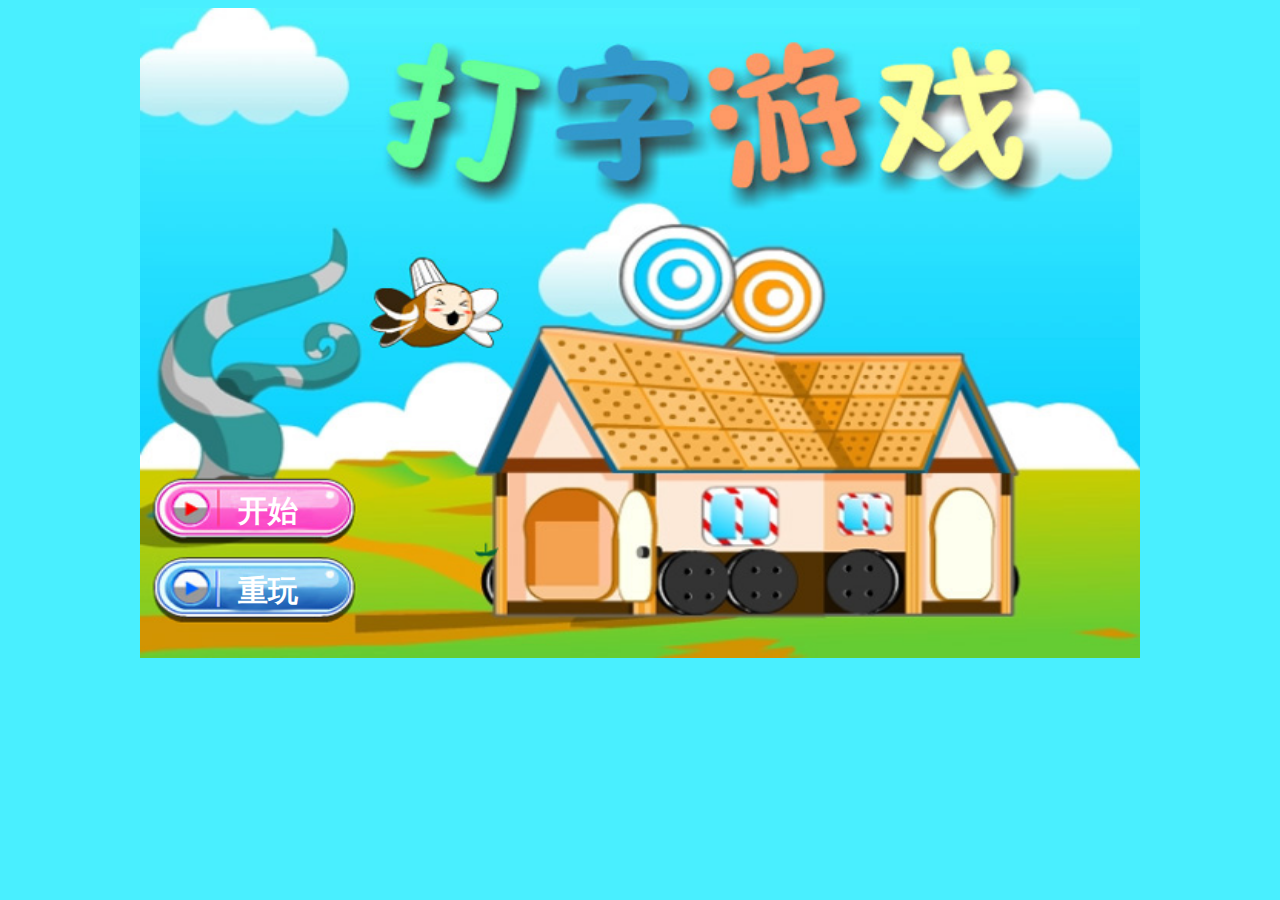
<file: index.html>
<!doctype html>
<html lang="en">
<head>
    <meta charset="UTF-8">
    <title>Document</title>

    <style>
        body{background:#49EFFF;}
        .star{width:1000px;height:800px;margin:0 auto;position: relative}
        .star img{
            width:1000px;
            height:650px;
        }
        .start{width: 220px; height: 177px;position: absolute;bottom:165px;left:20px;}
        .s1{width:100%;height:45%;float:left;}
        .s2{width:100%;height:45%;float:left;}
        .start a{
            text-align:center;
            line-height:90px;
            font-size:30px;
            font-weight:bold;
            color:#fff;text-decoration: none;margin:0 78px;
            /*font-family:汉仪凌波体繁 常规,SoulMission 常规;*/
            font-family: "Helvetica Neue", Helvetica, Arial, sans-serif;
        }


     </style>


</head>
<body>
<div class="star">
    <img src="images/jm3.jpg">
    <div class="start">
        <div class="s1"><a href="game.html">开始</a></div>
        <div class="s2"><a href="game.html">重玩</a></div>
    </div>

</div>
</body>
</html>
</file>
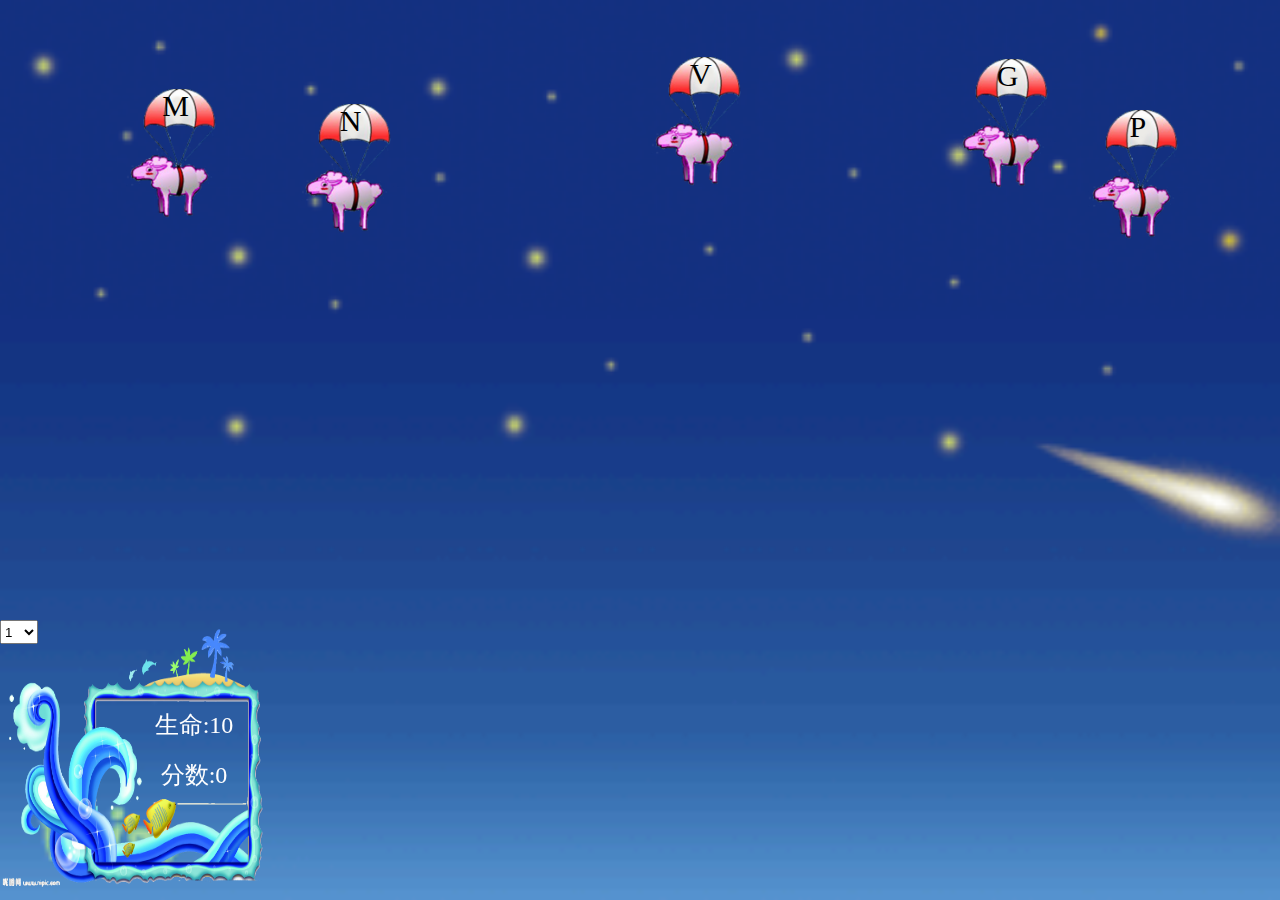
<file: game.html>
<!doctype html>
<html>
<head>
	<title>打字游戏</title>
	<meta charset = "utf-8"/>
	<link rel="stylesheet" href="./stylesheets/game.css"/>
	<link rel="stylesheet" href="css/font.css"/>
    <script src="./scripts/game.js"></script>
	<script src="scripts/jQuery.js"></script>
    <script>
    window.onload=function(){
    	var games=new game();
    	games.play();
		$(".close").click(function(){
			$(".tishi").css("display","none")
            $(".tishi1").css("display","none")
		})


    }
    </script>
	<style>
		video{
			width:0;
			height:0;
		}
	</style>
</head>
<body>
<!--<video controls="" autoplay="" name="media"><source src="music/2.mp3" type="audio/mp3"></video>-->

	<div class="panel">
		<img src="images/12.png"/>
		<div class="die">
			<span>生命:</span><span>10</span>
		</div>
		<div class="sore">
			<span>分数:</span><span>0</span>
		</div>
        <select class="gq" name="" id="">
            <option>1</option>
            <option>2</option>
            <option>3</option>
        </select>
	</div>
	<div class="over" id="over">
		 <div class="close">X</div>
         <span>再来一次</span>
	</div>

<div class="tishi">
	<div class="close" data-role1="close"></div>
	<div class="sb"><span>再来一次</span></div>
</div>

<div class="tishi1">
	<div class="close" data-role1="close"></div>
	<div class="jx"><span>继续</span></div>
</div>
<video autoplay="" name="media"><source src="1.mp3" type="audio/mp3"><ideo>
</body>
</html>
</file>
<file: stylesheets/game.css>
body{
	width: 100%;height: 100%;
	overflow: hidden;
	position: relative;
	background:url(../images/bj.jpg) no-repeat;
	background-size: cover;
}
.l{
	width:100px;
	height:100px;
	position: absolute;
	top:115px;
	left:250px;
}
.r{
	width:100px;
	height:100px;
	position: absolute;
	top:115px;
	right:10px;

}
.begin{
	width:100px;
	height:70px;
	position: absolute;
	top:350px;
	left:60px;
	border-radius:20%;
	background-size:100px;
	cursor: pointer;
}
.panel{
	width: 270px;
	height: 270px;
	position: fixed;
	bottom: 10px;
	left: 0;
	font-size: 24px;
	color:#fff;
}
.panel img{
	width:270px;
	height:270px;
}
.panel .die{
	width: 100px;
	height: 30px;
	text-align:center;
	line-height: 30px;
	position: absolute;
	top:90px;
	left:144px;
}
.panel .sore{
	width: 100px;
	height:30px;
	text-align:center;
	line-height: 30px;
	position: absolute;
	top:140px;
	left:144px;
}
.gq{
	width:38px;
	height:24px;
	position: absolute;
	top:0;
	left:0;
}
.over{
	width:500px;height:300px;background: #ccc;margin:200px auto;border-radius: 10px;
    text-align: center;line-height: 300px;font-size: 30px;font-weight: 700;position: relative;display:none;
}
.close{width:50px;height:50px;position:absolute;right:0;
	  text-align: center;line-height: 50px;
}
.tishi{
	width:500px;
	height:300px;
	margin:200px 450px;
	position: relative;
	background:url("../images/sb.jpg");
	display: none;
	z-index: 8888;
}
.close{
	width:30px;
	height:30px;
	font-size:30px;
	line-height:30px;
	text-align:center;
	position: absolute;
	color:#000;
}
.sb{
	width:200px;
	height:50px;
	position:absolute;
	bottom:150px;
	left:130px;
	font-size:40px;
	font-weight: bold;
	cursor: pointer;
}

.tishi1{
	width:500px;
	height:300px;
	margin:200px 450px;
	position: relative;
	background:url("../images/sb.jpg");
	display: none;
	z-index: 8888;
	cursor: pointer;
}
.jx{
	width:200px;
	height:30px;
	position:absolute;
	bottom:150px;
	left:150px;
	font-size:40px;
	font-weight: bold;
}
</file>
<file: css/font.css>
@font-face {
  font-family: 'demo';
  src: url('../font/iconfont.eot');
  /* IE9*/
  src: url('../font/iconfont.eot?#iefix') format('embedded-opentype'), /* IE6-IE8 */ url('../font/iconfont.woff') format('woff'), /* chrome��firefox */ url('../font/iconfont.ttf') format('truetype'), /* chrome��firefox��opera��Safari, Android, iOS 4.2+*/ url('../font/iconfont.svg#iconfont') format('svg');
  /* iOS 4.1- */
}
*[data-role1=xxian]:before {
  font-family: demo;
  content: "\e600";
}
*[data-role1=xxian][icon-pos=top]:before {
  display: block;
  font-family: demo;
  content: "\e600";
  text-align: center;
}
*[data-role1=xxian][icon-pos=right]:after {
  font-family: demo;
  content: "\e600";
}
*[data-role1=xxian][icon-pos=bottom]:before {
  font-family: demo;
  content: "";
}
*[data-role1=xxian][icon-pos=bottom]:after {
  font-family: demo;
  content: "\e600";
  display: block;
}
*[data-role1=baocun]:before {
  font-family: demo;
  content: "\e601";
}
*[data-role1=baocun][icon-pos=top]:before {
  display: block;
  font-family: demo;
  content: "\e601";
  text-align: center;
}
*[data-role1=baocun][icon-pos=right]:after {
  font-family: demo;
  content: "\e601";
}
*[data-role1=baocun][icon-pos=bottom]:before {
  font-family: demo;
  content: "";
}
*[data-role1=baocun][icon-pos=bottom]:after {
  font-family: demo;
  content: "\e601";
  display: block;
}
*[data-role1=fangda]:before {
  font-family: demo;
  content: "\e602";
}
*[data-role1=fangda][icon-pos=top]:before {
  display: block;
  font-family: demo;
  content: "\e602";
  text-align: center;
}
*[data-role1=fangda][icon-pos=right]:after {
  font-family: demo;
  content: "\e602";
}
*[data-role1=fangda][icon-pos=bottom]:before {
  font-family: demo;
  content: "";
}
*[data-role1=fangda][icon-pos=bottom]:after {
  font-family: demo;
  content: "\e602";
  display: block;
}
*[data-role1=tiaose]:before {
  font-family: demo;
  content: "\e603";
}
*[data-role1=tiaose][icon-pos=top]:before {
  display: block;
  font-family: demo;
  content: "\e603";
  text-align: center;
}
*[data-role1=tiaose][icon-pos=right]:after {
  font-family: demo;
  content: "\e603";
}
*[data-role1=tiaose][icon-pos=bottom]:before {
  font-family: demo;
  content: "";
}
*[data-role1=tiaose][icon-pos=bottom]:after {
  font-family: demo;
  content: "\e603";
  display: block;
}
*[data-role1=op]:before {
  font-family: demo;
  content: "\e604";
}
*[data-role1=op][icon-pos=top]:before {
  display: block;
  font-family: demo;
  content: "\e604";
  text-align: center;
}
*[data-role1=op][icon-pos=right]:after {
  font-family: demo;
  content: "\e604";
}
*[data-role1=op][icon-pos=bottom]:before {
  font-family: demo;
  content: "";
}
*[data-role1=op][icon-pos=bottom]:after {
  font-family: demo;
  content: "\e604";
  display: block;
}
*[data-role1=lingcun]:before {
  font-family: demo;
  content: "\e605";
}
*[data-role1=lingcun][icon-pos=top]:before {
  display: block;
  font-family: demo;
  content: "\e605";
  text-align: center;
}
*[data-role1=lingcun][icon-pos=right]:after {
  font-family: demo;
  content: "\e605";
}
*[data-role1=lingcun][icon-pos=bottom]:before {
  font-family: demo;
  content: "";
}
*[data-role1=lingcun][icon-pos=bottom]:after {
  font-family: demo;
  content: "\e605";
  display: block;
}
*[data-role1=xx]:before {
  font-family: demo;
  content: "\e60e";
}
*[data-role1=xx][icon-pos=top]:before {
  display: block;
  font-family: demo;
  content: "\e60e";
  text-align: center;
}
*[data-role1=xx][icon-pos=right]:after {
  font-family: demo;
  content: "\e60e";
}
*[data-role1=xx][icon-pos=bottom]:before {
  font-family: demo;
  content: "";
}
*[data-role1=xx][icon-pos=bottom]:after {
  font-family: demo;
  content: "\e60e";
  display: block;
}
*[data-role1=xd]:before {
  font-family: demo;
  content: "\e60f";
}
*[data-role1=xd][icon-pos=top]:before {
  display: block;
  font-family: demo;
  content: "\e60f";
  text-align: center;
}
*[data-role1=xd][icon-pos=right]:after {
  font-family: demo;
  content: "\e60f";
}
*[data-role1=xd][icon-pos=bottom]:before {
  font-family: demo;
  content: "";
}
*[data-role1=xd][icon-pos=bottom]:after {
  font-family: demo;
  content: "\e60f";
  display: block;
}
*[data-role1=xz]:before {
  font-family: demo;
  content: "\e610";
}
*[data-role1=xz][icon-pos=top]:before {
  display: block;
  font-family: demo;
  content: "\e610";
  text-align: center;
}
*[data-role1=xz][icon-pos=right]:after {
  font-family: demo;
  content: "\e610";
}
*[data-role1=xz][icon-pos=bottom]:before {
  font-family: demo;
  content: "";
}
*[data-role1=xz][icon-pos=bottom]:after {
  font-family: demo;
  content: "\e610";
  display: block;
}
*[data-role1=cun]:before {
  font-family: demo;
  content: "\e611";
}
*[data-role1=cun][icon-pos=top]:before {
  display: block;
  font-family: demo;
  content: "\e611";
  text-align: center;
}
*[data-role1=cun][icon-pos=right]:after {
  font-family: demo;
  content: "\e611";
}
*[data-role1=cun][icon-pos=bottom]:before {
  font-family: demo;
  content: "";
}
*[data-role1=cun][icon-pos=bottom]:after {
  font-family: demo;
  content: "\e611";
  display: block;
}
*[data-role1=wujiaoxing]:before {
  font-family: demo;
  content: "\e606";
}
*[data-role1=wujiaoxing][icon-pos=top]:before {
  display: block;
  font-family: demo;
  content: "\e606";
  text-align: center;
}
*[data-role1=wujiaoxing][icon-pos=right]:after {
  font-family: demo;
  content: "\e606";
}
*[data-role1=wujiaoxing][icon-pos=bottom]:before {
  font-family: demo;
  content: "";
}
*[data-role1=wujiaoxing][icon-pos=bottom]:after {
  font-family: demo;
  content: "\e606";
  display: block;
}
*[data-role1=zhong]:before {
  font-family: demo;
  content: "\e612";
}
*[data-role1=zhong][icon-pos=top]:before {
  display: block;
  font-family: demo;
  content: "\e612";
  text-align: center;
}
*[data-role1=zhong][icon-pos=right]:after {
  font-family: demo;
  content: "\e612";
}
*[data-role1=zhong][icon-pos=bottom]:before {
  font-family: demo;
  content: "";
}
*[data-role1=zhong][icon-pos=bottom]:after {
  font-family: demo;
  content: "\e612";
  display: block;
}
*[data-role1=chexiao]:before {
  font-family: demo;
  content: "\e607";
}
*[data-role1=chexiao][icon-pos=top]:before {
  display: block;
  font-family: demo;
  content: "\e607";
  text-align: center;
}
*[data-role1=chexiao][icon-pos=right]:after {
  font-family: demo;
  content: "\e607";
}
*[data-role1=chexiao][icon-pos=bottom]:before {
  font-family: demo;
  content: "";
}
*[data-role1=chexiao][icon-pos=bottom]:after {
  font-family: demo;
  content: "\e607";
  display: block;
}
*[data-role1=xinjian]:before {
  font-family: demo;
  content: "\e608";
}
*[data-role1=xinjian][icon-pos=top]:before {
  display: block;
  font-family: demo;
  content: "\e608";
  text-align: center;
}
*[data-role1=xinjian][icon-pos=right]:after {
  font-family: demo;
  content: "\e608";
}
*[data-role1=xinjian][icon-pos=bottom]:before {
  font-family: demo;
  content: "";
}
*[data-role1=xinjian][icon-pos=bottom]:after {
  font-family: demo;
  content: "\e608";
  display: block;
}
*[data-role1=qianbi]:before {
  font-family: demo;
  content: "\e609";
}
*[data-role1=qianbi][icon-pos=top]:before {
  display: block;
  font-family: demo;
  content: "\e609";
  text-align: center;
}
*[data-role1=qianbi][icon-pos=right]:after {
  font-family: demo;
  content: "\e609";
}
*[data-role1=qianbi][icon-pos=bottom]:before {
  font-family: demo;
  content: "";
}
*[data-role1=qianbi][icon-pos=bottom]:after {
  font-family: demo;
  content: "\e609";
  display: block;
}
*[data-role1=juxing]:before {
  font-family: demo;
  content: "\e60a";
}
*[data-role1=juxing][icon-pos=top]:before {
  display: block;
  font-family: demo;
  content: "\e60a";
  text-align: center;
}
*[data-role1=juxing][icon-pos=right]:after {
  font-family: demo;
  content: "\e60a";
}
*[data-role1=juxing][icon-pos=bottom]:before {
  font-family: demo;
  content: "";
}
*[data-role1=juxing][icon-pos=bottom]:after {
  font-family: demo;
  content: "\e60a";
  display: block;
}
*[data-role1=wenben]:before {
  font-family: demo;
  content: "\e61b";
}
*[data-role1=wenben][icon-pos=top]:before {
  display: block;
  font-family: demo;
  content: "\e61b";
  text-align: center;
}
*[data-role1=wenben][icon-pos=right]:after {
  font-family: demo;
  content: "\e61b";
}
*[data-role1=wenben][icon-pos=bottom]:before {
  font-family: demo;
  content: "";
}
*[data-role1=wenben][icon-pos=bottom]:after {
  font-family: demo;
  content: "\e61b";
  display: block;
}
*[data-role1=yuan]:before {
  font-family: demo;
  content: "\e60c";
}
*[data-role1=yuan][icon-pos=top]:before {
  display: block;
  font-family: demo;
  content: "\e60c";
  text-align: center;
}
*[data-role1=yuan][icon-pos=right]:after {
  font-family: demo;
  content: "\e60c";
}
*[data-role1=yuan][icon-pos=bottom]:before {
  font-family: demo;
  content: "";
}
*[data-role1=yuan][icon-pos=bottom]:after {
  font-family: demo;
  content: "\e60c";
  display: block;
}
*[data-role1=tianchun]:before {
  font-family: demo;
  content: "\e60d";
}
*[data-role1=tianchun][icon-pos=top]:before {
  display: block;
  font-family: demo;
  content: "\e60d";
  text-align: center;
}
*[data-role1=tianchun][icon-pos=right]:after {
  font-family: demo;
  content: "\e60d";
}
*[data-role1=tianchun][icon-pos=bottom]:before {
  font-family: demo;
  content: "";
}
*[data-role1=tianchun][icon-pos=bottom]:after {
  font-family: demo;
  content: "\e60d";
  display: block;
}
*[data-role1=close]:before {
  font-family: demo;
  content: "\e614";
}
*[data-role1=close][icon-pos=top]:before {
  display: block;
  font-family: demo;
  content: "\e614";
  text-align: center;
}
*[data-role1=close][icon-pos=right]:after {
  font-family: demo;
  content: "\e614";
}
*[data-role1=close][icon-pos=bottom]:before {
  font-family: demo;
  content: "";
}
*[data-role1=close][icon-pos=bottom]:after {
  font-family: demo;
  content: "\e614";
  display: block;
}
</file>
